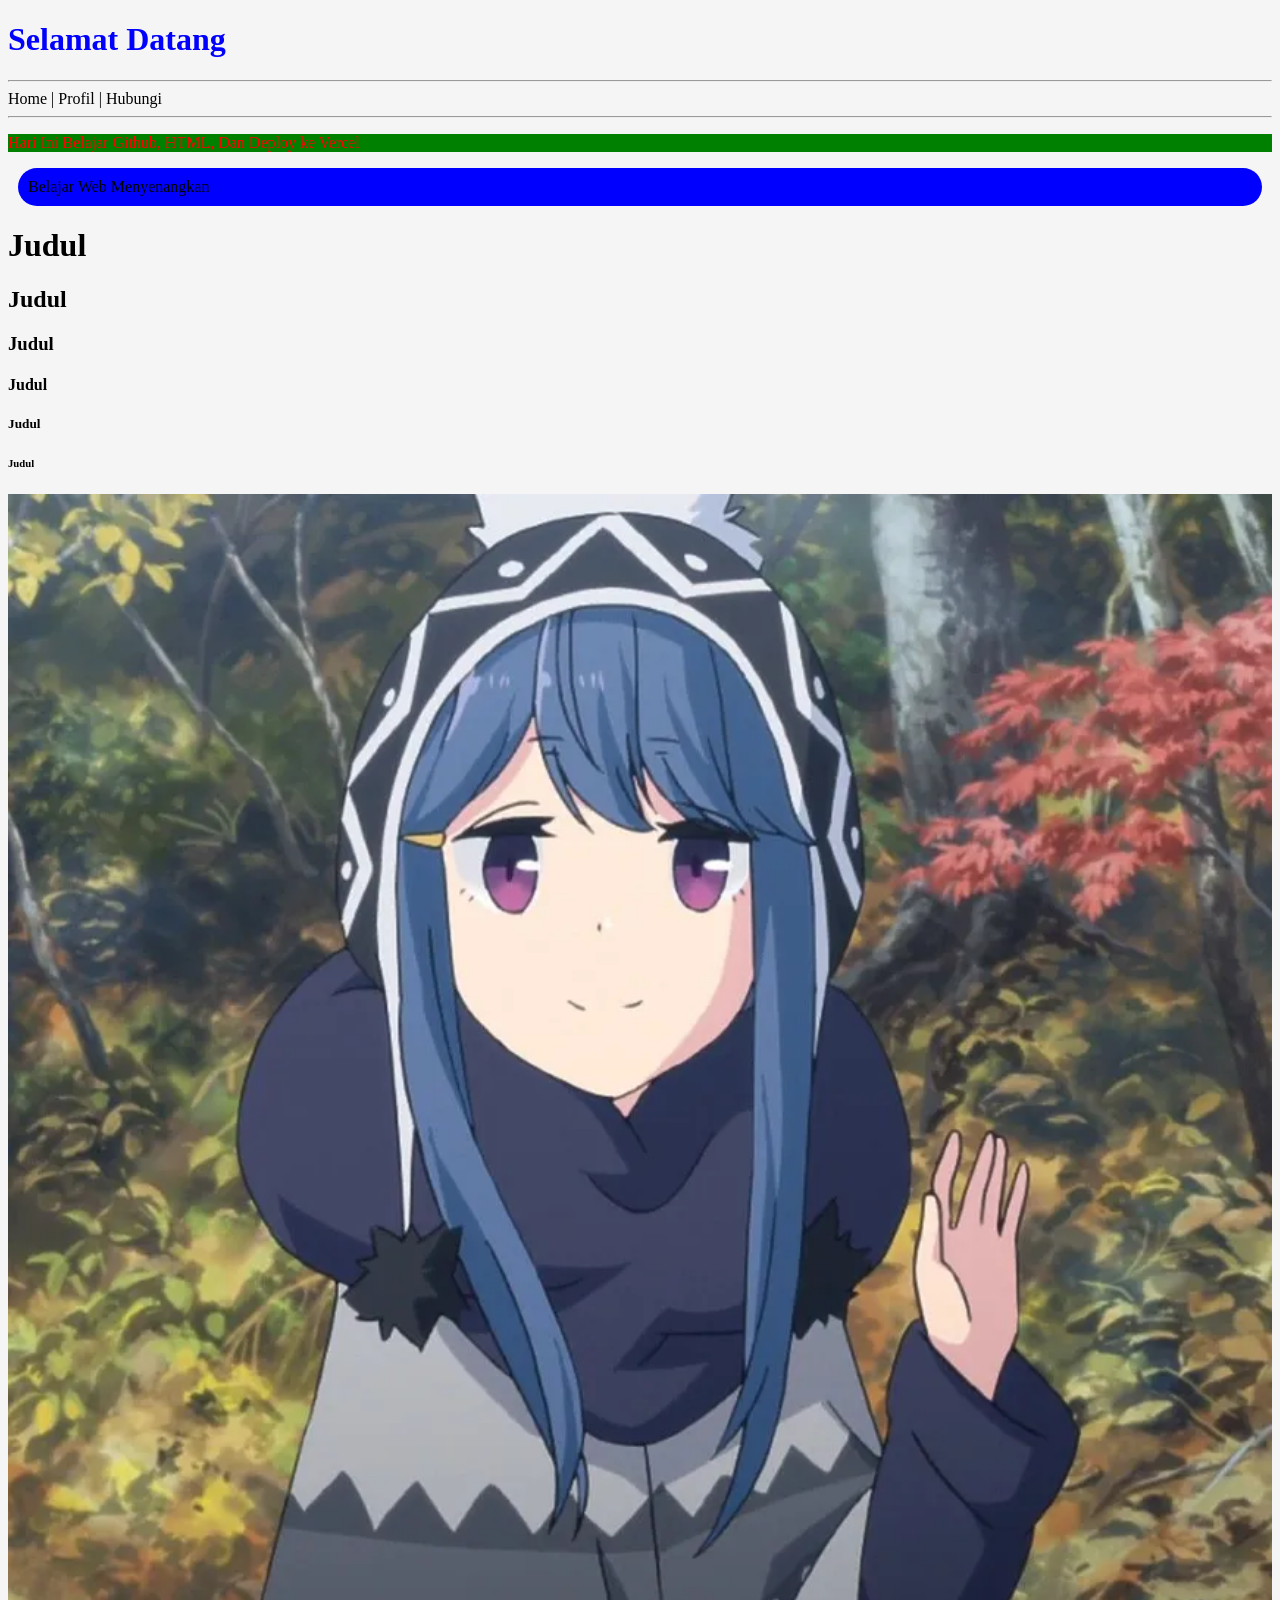
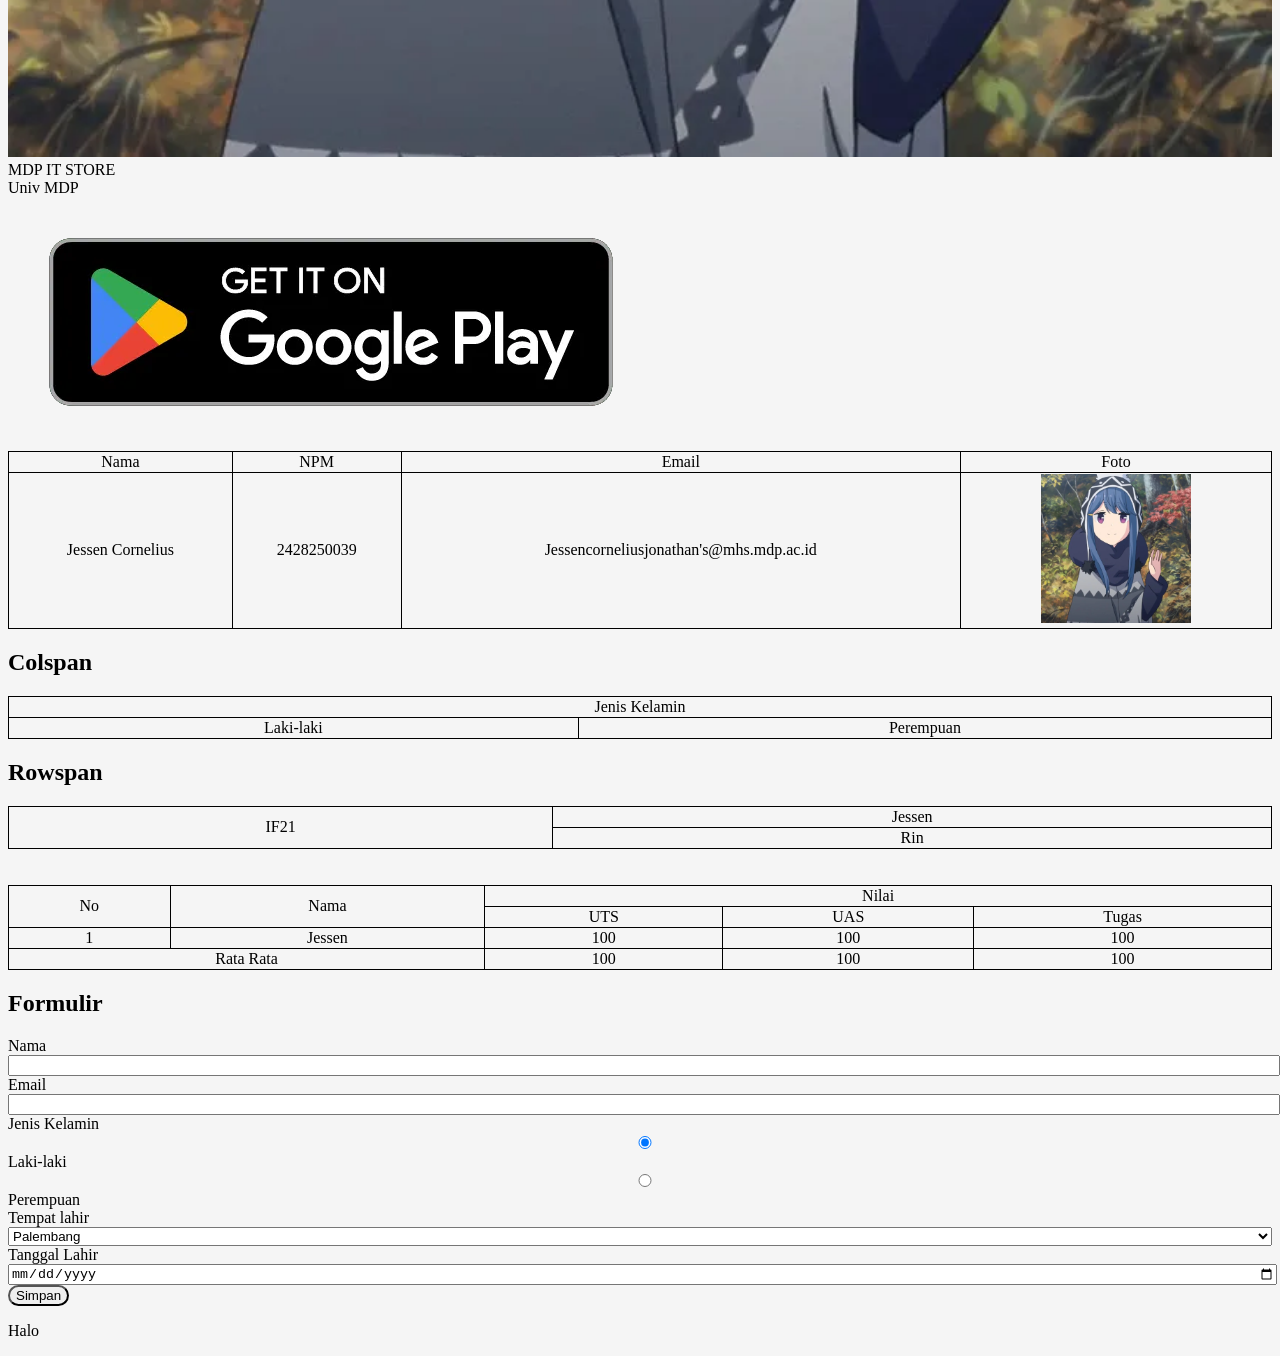
<file: index.html>
<!DOCTYPE html>
<html lang="en">
<head>
    <meta charset="UTF-8">
    <meta name="viewport" content="width=device-width, initial-scale=1.0">
    <title>Belajar HTML</title>
    <!-- Internal CSS -->
    <style>
        /* Element Selector */
      /* body { */
        /* background-color: #F5F5F5; */
        /* font-family: 'calibri'; */
      /* }  */
      /* Class Selector */
      /* /* .text-danger {
        color : red;
      }
      .bg-success { */
        /* background-color: green;
      }
      .bg-primary{
        background-color: blue;
      }
      .text-warning{
        color : yellow
      } */
      
    </style>
    <link rel="stylesheet" href="CSS/style.css
    ">
</head>
<body>
    <h1 style="color: blue;">Selamat Datang</h1>
    <hr>
    <a href="index.html">Home</a> | <a href="profil.html">Profil</a> | <a href="hubungi.html">Hubungi</a>
    <hr>
    
    <p class="text-danger bg-success">Hari Ini Belajar Github, HTML, Dan Deploy ke Vercel</p>
    <p class="warning bg-primary p-1 m-1 rounded">Belajar Web Menyenangkan</p>

    <!-- Ini Komentar, tidak ditampilkan di browser 9/11 -->
    <!-- Heading h1-h6 -->
    <h1>Judul</h1>
    <h2>Judul</h2>
    <h3>Judul</h3>
    <h4>Judul</h4>
    <h5>Judul</h5>
    <h6>Judul</h6>

    <!-- Gambar -->
     <img src="Gambar/wp8505134.webp" alt="ERROR"width = "100%"> 
     <!-- Link -->
    <a href="https://mdp.co.id">MDP IT STORE</a> <br>
    <!-- Kalo ado target bukak baru tabny -->
    <a href="https://mdp.ac.id" target="_blank"> Univ MDP</a> <br>
    <!-- Link Gambar Sosmed / playstore -->
     <a href="https://play.google.com/store/games?hl=en_US" target="_blank">
     <img src="Gambar/en_badge_web_generic.webp" alt="Unduh Aplikasi">
     </a>
     <!-- Table -->
      <table border="1">
        <!-- Baris -->
        <tr>
            <!-- Kolom -->
            <td>Nama</td>
            <td>NPM</td>
            <td>Email</td>
            <td>Foto</td>
        </tr>
        <tr>
            <td>Jessen Cornelius</td>
            <td>2428250039</td>
            <td>Jessencorneliusjonathan's@mhs.mdp.ac.id</td>
            <td><img src="Gambar/wp8505134.webp" alt="" width="150px"></td>
        </tr>
      </table>
      <h2>Colspan</h2>
      <table border="1">
        <!-- Kolom Pertama digabung -->
         <tr>
            <td colspan="2">Jenis Kelamin</td>
         </tr>
         <tr>
            <td>Laki-laki</td>
            <td>Perempuan</td>
        </tr>
    </table>
    <h2>Rowspan</h2>
    <table border="1">
        <tr>
            <td rowspan="2">IF21</td>
            <td>Jessen</td>
        </tr>
        <tr>
            <td>Rin</td>
        </tr>
    </table>
    <br>
    <br>
    
    <table border="1">
        <tr>
            <td rowspan="2">No</td>
            <td rowspan="2">Nama</td>
            <td colspan="3" >Nilai</td>
        </tr>
        <tr>
            <td>UTS</td>
            <td>UAS</td>
            <td>Tugas</td>
        </tr>
        <tr>
            <td>1</td>
            <td>Jessen</td>
            <td>100</td>
            <td>100</td>
            <td>100</td>
        </tr>
        <tr>
            <td colspan="2">Rata Rata</td>
            <td>100</td>
            <td>100</td>
            <td>100</td>
        </tr>
    </table>
    <h2>Formulir</h2>
    <form action="Proses.php" method="post">
        Nama<br>
        <input type="text" name="nama" id="nama" required>
        <br>
        Email <br>
        <input type="email" name="email" id="email" required>
        <br>
        Jenis Kelamin <br>
        <input type="radio" name="jk" id="jk" value="L" checked> Laki-laki <br>
        <input type="radio" name="jk" id="jk" value="P"> Perempuan <br> 
        Tempat lahir <br>
        <select name="Tempat_lahir" id="Tempat_lahir">
            <option value="PLB">Palembang</option>
            <option value="JKT">Jakarta</option>
            <option value="PPA">Papua</option>
        </select> <br>
        Tanggal Lahir <br>
        <input type="date" name="Tanggal_lahir" id="Tanggal_lahir" class="form-control"> <br>
        <button type="submit" class="rounded">Simpan</button>
    </form>
    <p>Halo</p>
</body>
</html>
</file>
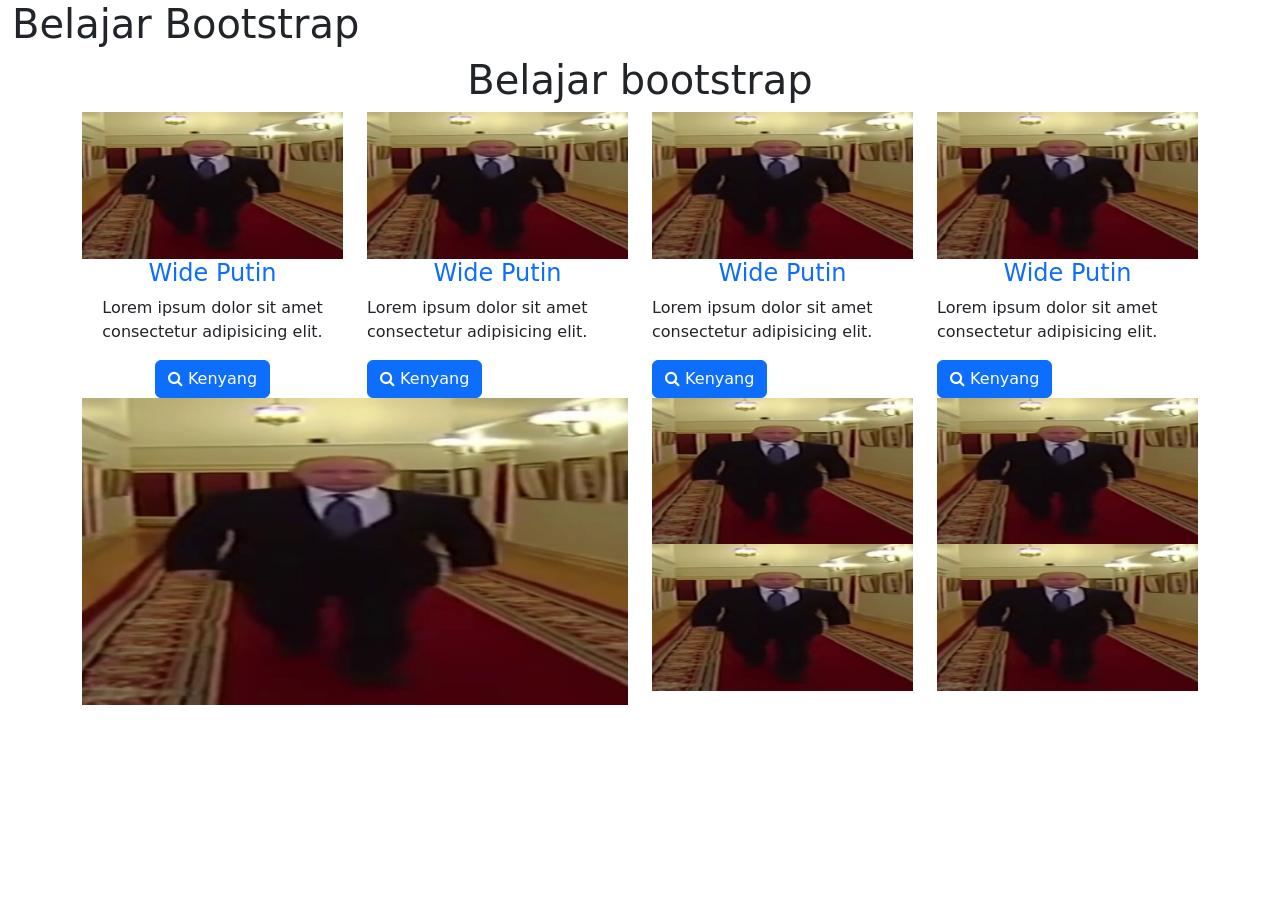
<file: bootstrap/index.html>
<!DOCTYPE html>
<html lang="en">
<head>
    <meta charset="UTF-8">
    <meta name="viewport" content="width=device-width, initial-scale=1.0">
    <title>Bootstrap</title>
    <!-- bootstrap -->
    <link href="https://cdn.jsdelivr.net/npm/bootstrap@5.3.3/dist/css/bootstrap.min.css" rel="stylesheet" integrity="sha384-QWTKZyjpPEjISv5WaRU9OFeRpok6YctnYmDr5pNlyT2bRjXh0JMhjY6hW+ALEwIH" crossorigin="anonymous">
    <!-- Icon -->
    <link rel="stylesheet" href="https://cdnjs.cloudflare.com/ajax/libs/font-awesome/4.7.0/css/font-awesome.min.css">
</head>
<body>
    <div class="container-fluid">
        <h1>
            Belajar Bootstrap
        </h1>
    </div>
    <div class="container">
        <h1 class="text-center">
            Belajar bootstrap
            </h1>
            <!-- Baris -->
            <div class="row">
                <!-- Kolom -->
                <div class="col-lg-3 col-md-6 text-center">
                    <img src="gambar/maxresdefault.jpg" alt="" class="w-100">
                    <h4 class="text-primary text-center">
                        Wide Putin
                    </h4>
                    <p>Lorem ipsum dolor sit amet consectetur adipisicing elit.</p>
                    <a href="#button" class="btn btn-primary"><i class="fa fa-search" aria-hidden="true"></i> Kenyang</a>
                </div>
                <div class="col-lg-3 col-md-6">
                    <img src="gambar/maxresdefault.jpg" alt="" class="w-100">
                    <h4 class="text-primary text-center">
                        Wide Putin
                    </h4>
                     <p>Lorem ipsum dolor sit amet consectetur adipisicing elit.</p>
                    <a href="#button" class="btn btn-primary"><i class="fa fa-search" aria-hidden="true"></i> Kenyang</a>
                </div>
                <div class="col-lg-3 col-md-6">
                    <img src="gambar/maxresdefault.jpg" alt="" class="w-100">
                    <h4 class="text-primary text-center">
                        Wide Putin
                    </h4>
                     <p>Lorem ipsum dolor sit amet consectetur adipisicing elit.</p>
                    <a href="#button" class="btn btn-primary"><i class="fa fa-search" aria-hidden="true"></i> Kenyang</a>
                </div>
                <div class="col-lg-3 col-md-6">
                    <img src="gambar/maxresdefault.jpg" alt="" class="w-100">
                    <h4 class="text-primary text-center">
                        Wide Putin
                    </h4>
                     <p>Lorem ipsum dolor sit amet consectetur adipisicing elit.</p>
                    <a href="#button" class="btn btn-primary"><i class="fa fa-search" aria-hidden="true"></i> Kenyang</a>
                </div>
                <div class="col-lg-6">
                    <img src="gambar/maxresdefault.jpg" alt="" class="w-100">
                </div>
                <div class="col-lg-6">
                    <div class="row">
                        <div class="col-lg-6 col-md-6">
                            <img src="gambar/maxresdefault.jpg" alt="" class="w-100">
                        </div>
                      <div class="col-lg-6 col-md-6">
                            <img src="gambar/maxresdefault.jpg" alt="" class="w-100">
                        </div>
                        <div class="col-lg-6 col-md-6">
                            <img src="gambar/maxresdefault.jpg" alt="" class="w-100">
                        </div>
                        <div class="col-lg-6 col-md-6">
                            <img src="gambar/maxresdefault.jpg" alt="" class="w-100">
                        </div>
                    </div>
                </div>
            </div>
        </h1>
    </div>











    <script src="https://cdn.jsdelivr.net/npm/bootstrap@5.3.3/dist/js/bootstrap.bundle.min.js" integrity="sha384-YvpcrYf0tY3lHB60NNkmXc5s9fDVZLESaAA55NDzOxhy9GkcIdslK1eN7N6jIeHz" crossorigin="anonymous"></script>
</body>
</html>
</file>
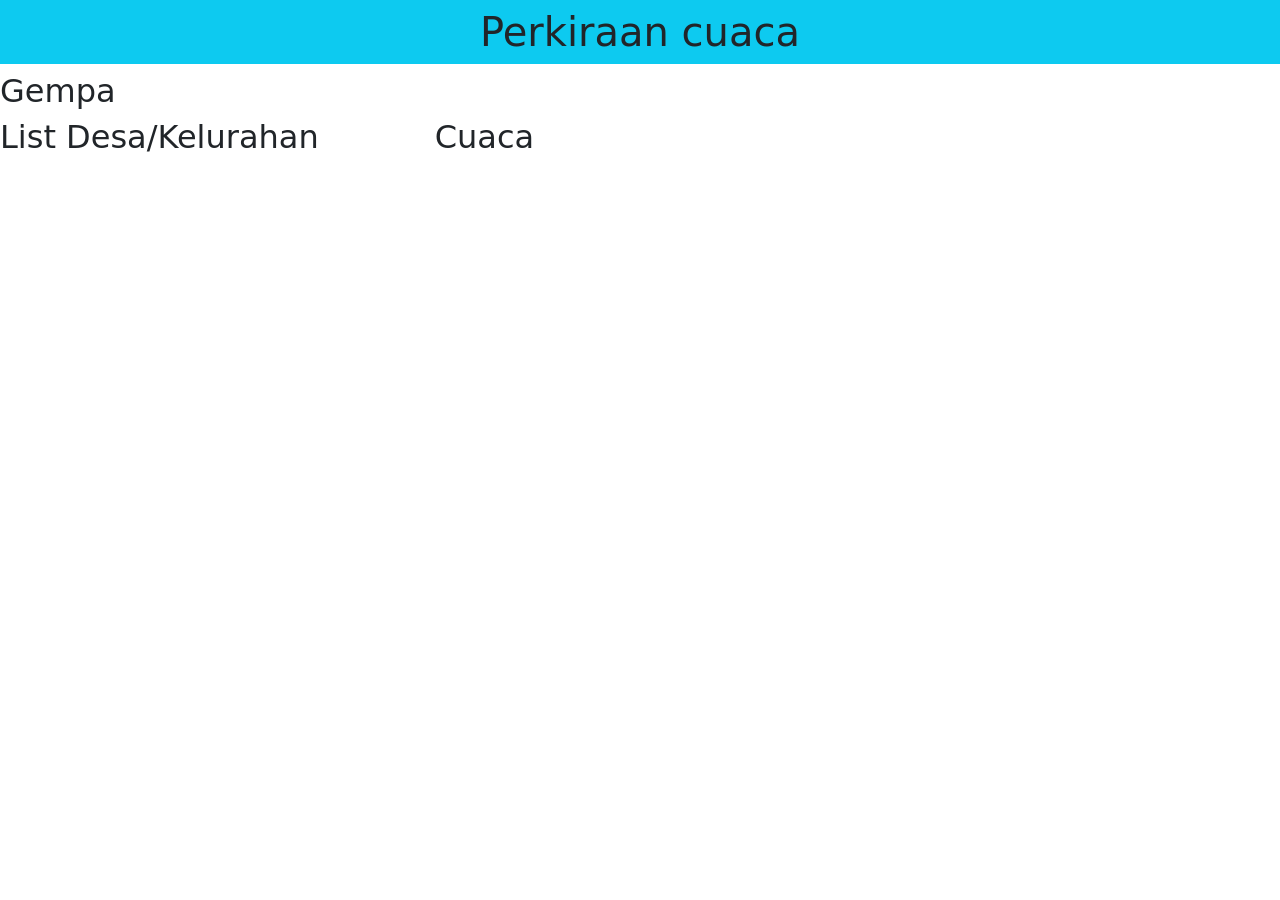
<file: cuaca/index.html>
<!DOCTYPE html>
<html lang="en">
<head>
    <meta charset="UTF-8">
    <meta name="viewport" content="width=device-width, initial-scale=1.0">
    <title>Document</title>
    <link href="https://cdn.jsdelivr.net/npm/bootstrap@5.3.5/dist/css/bootstrap.min.css" rel="stylesheet" integrity="sha384-SgOJa3DmI69IUzQ2PVdRZhwQ+dy64/BUtbMJw1MZ8t5HZApcHrRKUc4W0kG879m7" crossorigin="anonymous">
</head>
<body>
    <div class="containner">
    <h1 class="bg-info text-center p-2">Perkiraan cuaca</h1>
               <h2>Gempa</h2>
               <div id="gempa" class="row"></div>
              
    <div class="row">
        <div class="col-lg-4">
            <h2>List Desa/Kelurahan</h2>
            <ul class="list-group" id="list-desa"></ul>
        </div>
        <div class="col-lg-4">
            <h2>Cuaca</h2> 
            <p id="desa"></p>
            <p id="kecamatan"></p>
            <div id="list-cuaca" class="row"></div>
            </div>
        </div>
    </div>
    
    
    </div>
    <script src="script.js"></script>
    
</body>
</html>
</file>
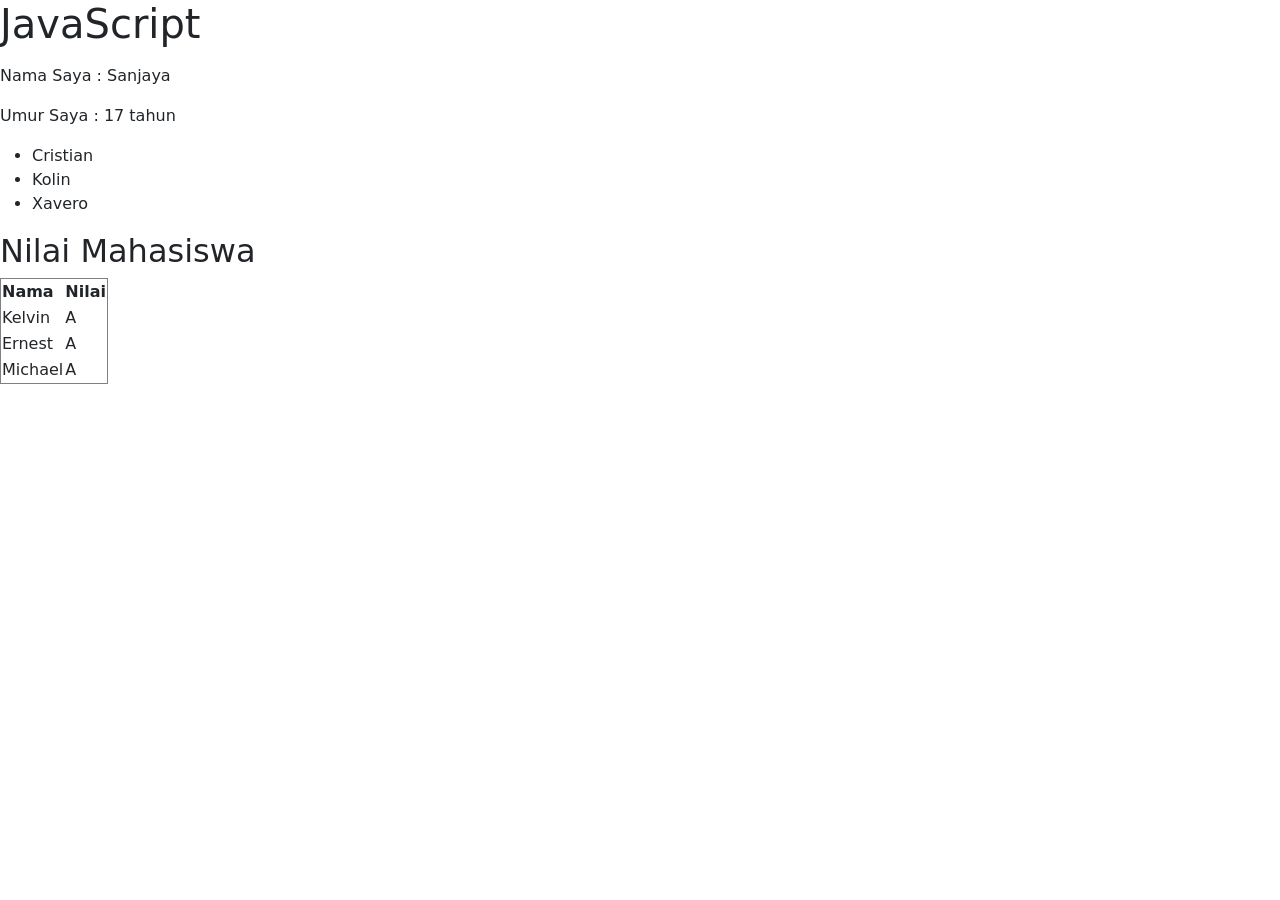
<file: jawascript/index.html>
<!DOCTYPE html>
<html lang="en">
<head>
    <meta charset="UTF-8">
    <meta name="viewport" content="width=device-width, initial-scale=1.0">
    <title>Belajar JS</title>
    <link href="https://cdn.jsdelivr.net/npm/bootstrap@5.3.3/dist/css/bootstrap.min.css" rel="stylesheet" integrity="sha384-QWTKZyjpPEjISv5WaRU9OFeRpok6YctnYmDr5pNlyT2bRjXh0JMhjY6hW+ALEwIH" crossorigin="anonymous">
    <body>
    <p id="judul"></p>
    <p id="nama"></p>
    <p id="umur"></p>
    <ul id="mahasiswa"></ul>
    <h2>Nilai Mahasiswa</h2>
    <table border="1">
        <thead>
            <tr>
                <th>Nama</th>
                <TH>Nilai</TH>
            </tr>
        </thead>
        <tbody id="nilai"></tbody>
    </table>
    <div class="container">
    <div class="row">
        <div class="col-md-3">
            <p id="gempa"></p>
        </div>
    </div>
    </div>

    <script src="script.js"></script>
        
</body>
</html>
</file>
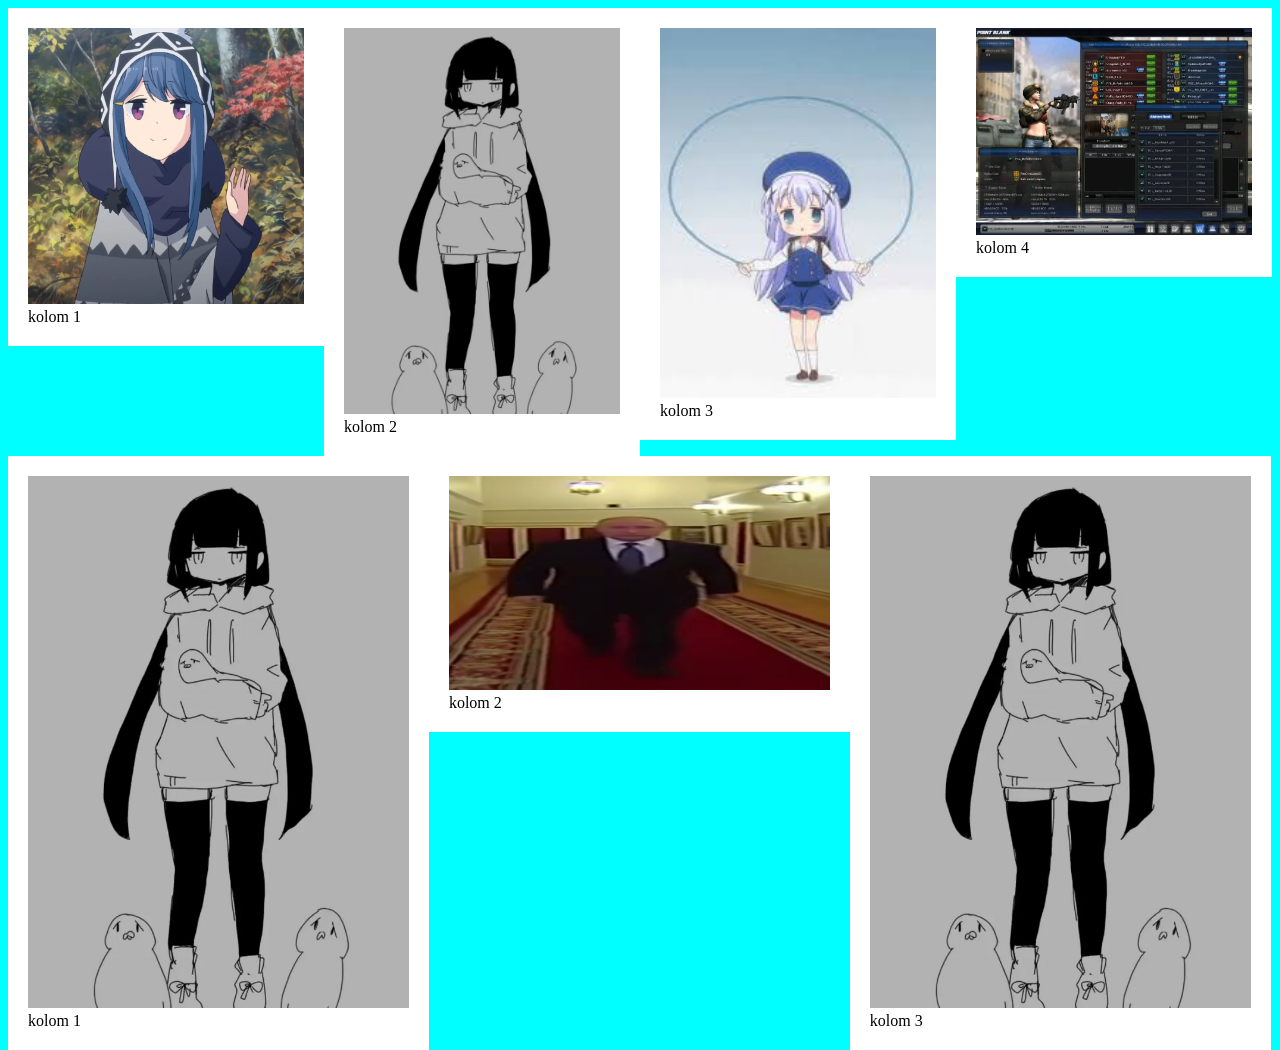
<file: rwd/index.html>
<!DOCTYPE html>
<html lang="en">
<head>
    <meta charset="UTF-8">
    <meta name="viewport" content="width=device-width, initial-scale=1.0">
    <title>Responsive Web Design</title>
    <link rel="stylesheet" href="CSS/style.css">
</head>
<body>
    <div class="row">
        <div class="col-lg-3 col-md-6 p-2">
            <img src="Gambar/wp8505134.webp" alt="" >
            kolom 1
        </div>
            <div class="col-lg-3 col-md-6 p-2">
        <img src="Gambar/640px-Osagestand.webp" alt="">
        kolom 2
    </div>
    <div class="col-lg-3 col-md-6 p-2">
        <img src="Gambar/images (1).jpg" alt="">
        kolom 3
    </div>
    <div class="col-lg-3 col-md-6 p-2">
        <img src="Gambar/406104668_1534050007426643_3486435850775450578_n.jpg" alt="">
        kolom 4
    </div>
    </div>
    <div class="col-lg-1 col-md-1 p-2">
        <img src="Gambar/640px-Osagestand.webp" alt="">
        kolom 1
    </div>
    <div class="col-lg-1 col-md-1 p-2">
        <img src="Gambar/maxresdefault.jpg" alt="">
        kolom 2
    </div>
    <div class="col-lg-1 col-md-1 p-2">
        <img src="Gambar/640px-Osagestand.webp" alt="">
        kolom 3
    </div>
   
</body>
</html>
</file>
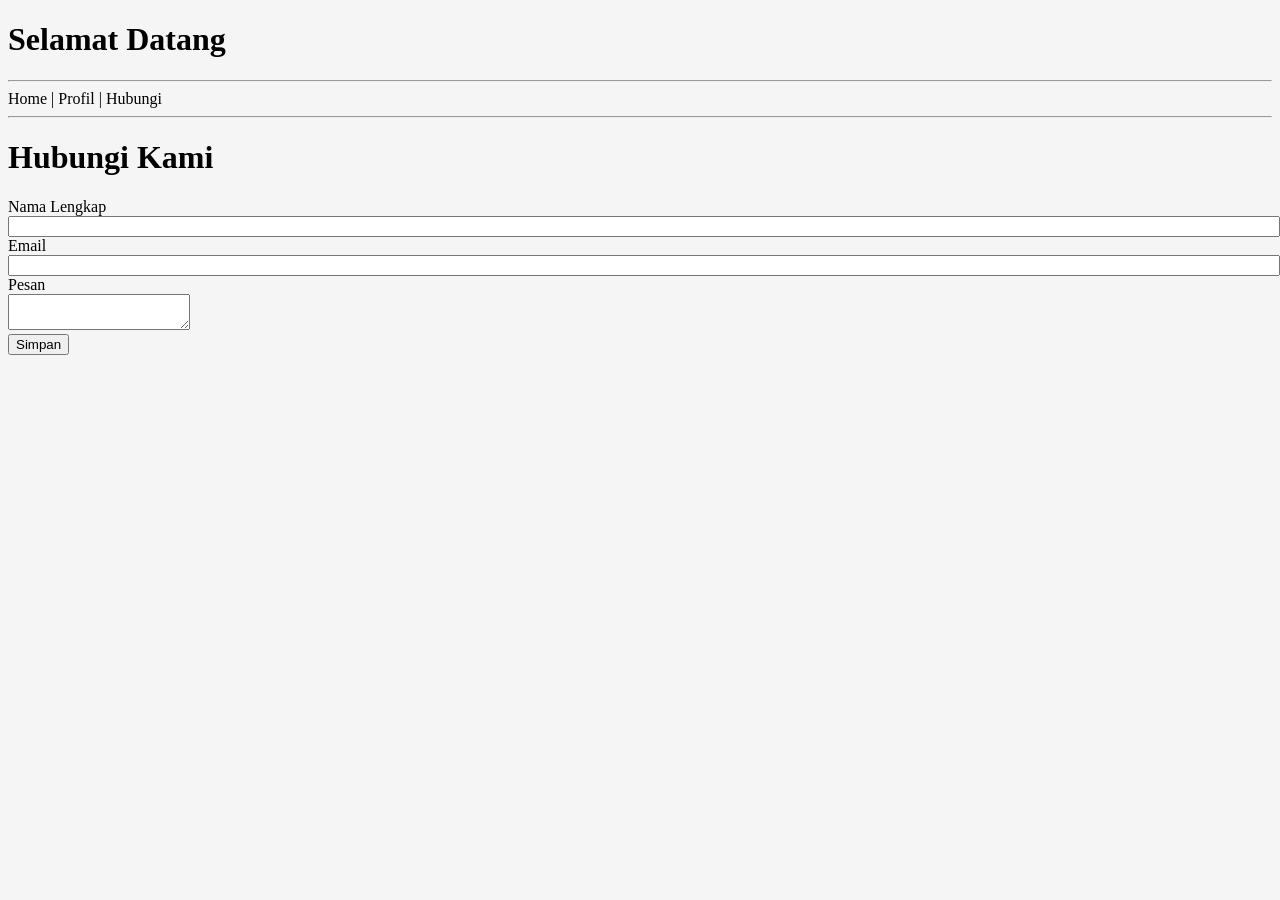
<file: hubungi.html>
<!DOCTYPE html>
<html lang="en">
<head>
    <meta charset="UTF-8">
    <meta name="viewport" content="width=device-width, initial-scale=1.0">
    <title>Hubungi Kamo</title>
    <link rel="stylesheet" href="CSS/style.css">
</head>
<body>
    <h1>Selamat Datang</h1>
    <hr>
    <a href="index.html">Home</a> | <a href="profil.html">Profil</a> | <a href="hubungi.html">Hubungi</a>
    <hr>
    <h1>Hubungi Kami</h1>
    <form action="Proses.php" method="post">
        Nama Lengkap<br>
        <input type="text" name="nama" id="nama" required>
        <br>
        Email <br>
        <input type="email" name="email" id="email" required>
        <br>
        Pesan <br>
        <textarea name="pesan" id="pesan"></textarea>
        <br>
        <button type="submit">Simpan</button>
    </form>
    <iframe src="https://www.google.com/maps/embed?pb=!1m18!1m12!1m3!1d3984.485306143122!2d104.73742287489715!3d-2.9627555970134054!2m3!1f0!2f0!3f0!3m2!1i1024!2i768!4f13.1!3m3!1m2!1s0x2e3b76094fcf39dd%3A0x8b4ee43321ad20a0!2sMDP%20IT%20Superstore!5e0!3m2!1sen!2sid!4v1740479391676!5m2!1sen!2sid" width="600" height="450" style="border:0;" allowfullscreen="" loading="lazy" referrerpolicy="no-referrer-when-downgrade"></iframe>
</body>
</html>
</file>
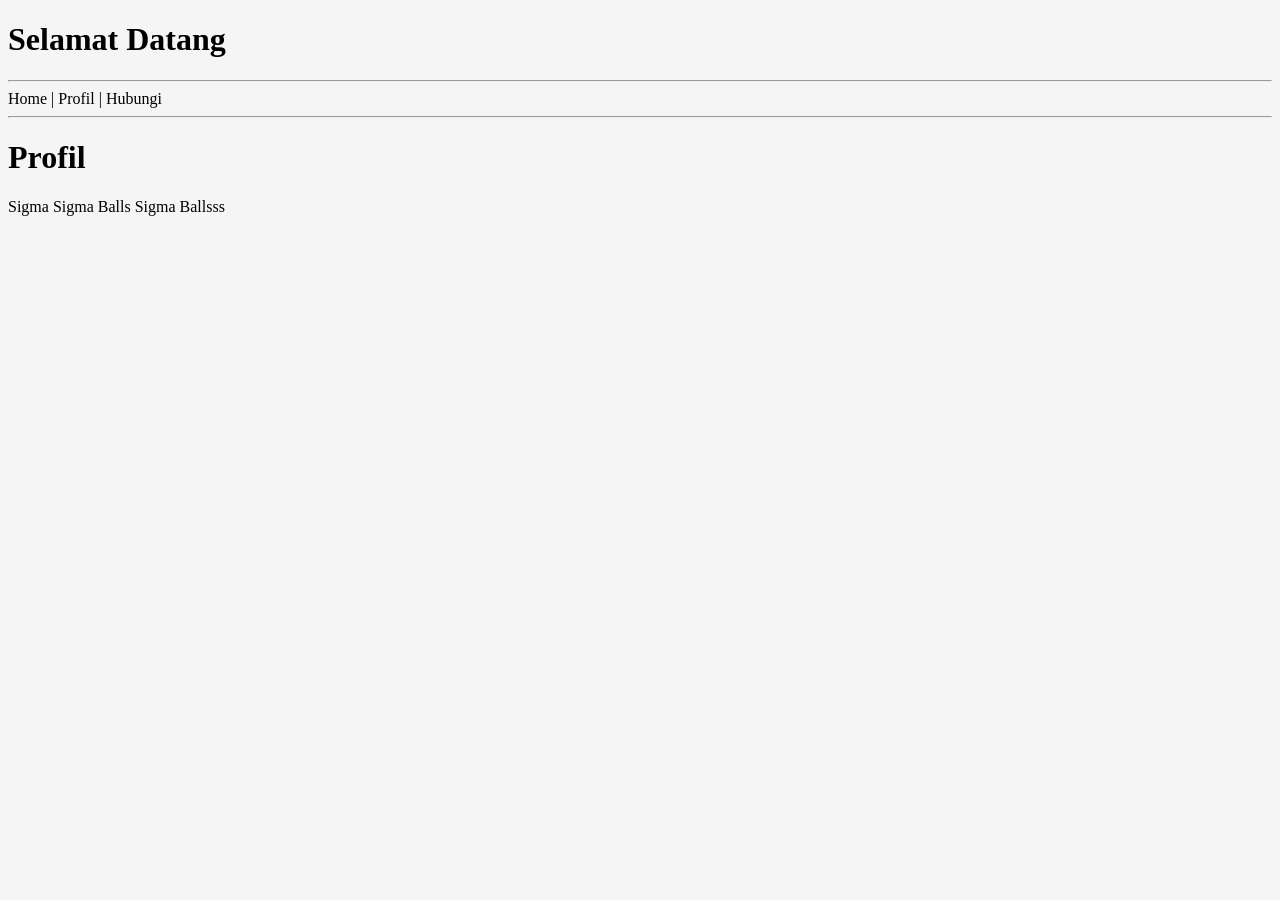
<file: profil.html>
<!DOCTYPE html>
<html lang="en">
<head>
    <meta charset="UTF-8">
    <meta name="viewport" content="width=device-width, initial-scale=1.0">
    <title>Profil</title>
    <link rel="stylesheet" href="CSS/style.css">
</head>
<body>
    <h1>Selamat Datang</h1>
    <hr>
    <a href="index.html">Home</a> | <a href="profil.html">Profil</a> | <a href="hubungi.html">Hubungi</a>
    <hr>
    <h1>Profil</h1>
    <p>Sigma Sigma Balls Sigma Ballsss    </p>
</body>
</html>
</file>
<file: CSS/style.css>
body {
        background-color: #F5F5F5;
        font-family: 'calibri';
      } 
      /* Class Selector */
      .text-danger {
        color : red;
      }
      .bg-success {
        background-color: green;
      }
      .bg-primary{
        background-color: blue;
      }
      .text-warning{
        color : yellow
      }
      .p-1{
        padding: 10px;
      }
      .m-1{
        margin: 10px;
      }
      .rounded{
        border-radius: 20px;
      }
      a{
        color : black;
        text-decoration: none;
      }
      a:hover{
        color : green;
        background-color: gray;
        border-radius: 2px;
        padding: 10px;
      }
      table{
        width: 100%;
        border: black;
        border-collapse: collapse;
        text-align: center;
      }
      input{
        width: 100%; 
      }
      select{
        width: 100%;
      }
      /* or */
      .form-control{
        width: 100%;
      }
</file>
<file: rwd/CSS/style.css>
*{
    box-sizing: border-box;
}
/* Style Hp */
body {
    background-color: blueviolet;
}
.p-2{
    padding: 20px;
}
.row::after{
    content: "";
    clear: both;
    display: table;
}
/* Style Tablet */
@media screen and (min-width: 600px) {
    body {
        background-color: red;
    }
    .col-md-6{
        width: 50%;
        background-color: wheat;
        float: left;
    }
    .col-md-1 {
        width: 100%;
        background-color: burlywood;
        float: left;
    }
}
/* Style Desktop */
@media screen and (min-width: 992px){
    body {
        background-color: aqua;
    }
    .col-lg-3{
        width: 25%;
        background-color: white;
        float: left;
    }
    .col-lg-1{
        width: 33.3%;
        background-color: white;
        float: left;
    }
}
img{
    width: 100%;
    
}
</file>
